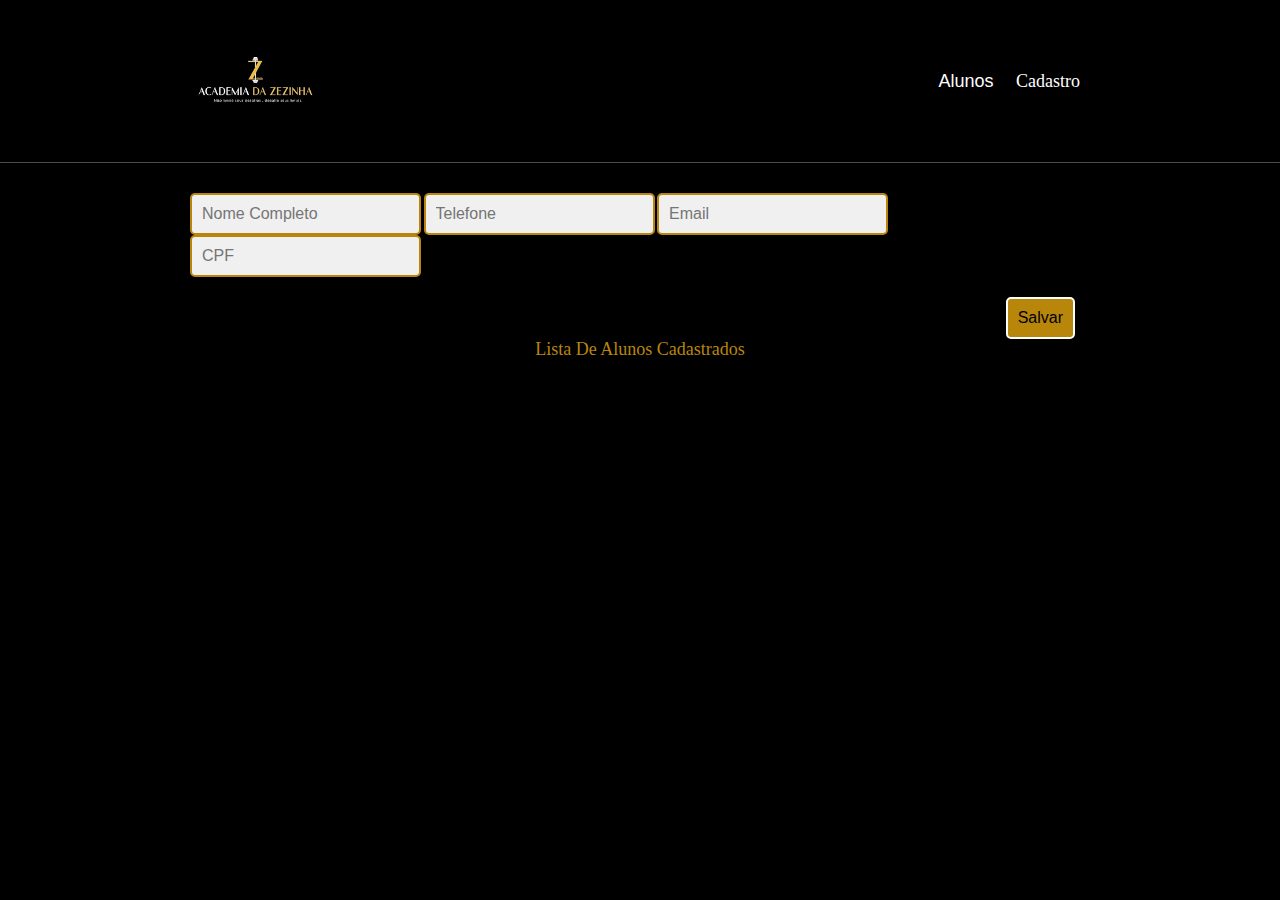
<file: cadastro.html>
<!DOCTYPE html>
<html lang="en">

<head>
    <meta charset="UTF-8">
    <meta name="viewport" content="width=device-width, initial-scale=1.0">
    <title>Home</title>
    <link rel="stylesheet" href="style.css">
</head>

<body>
    <header class="header">
        <section>
            <a href="#" class="logo">
                <img src="academia.png" alt="logo">
            </a>
            <nav class="navaba">
                <button id="btn-list">Alunos</button>
                <a href="cadastro.html">cadastro</a>
            </nav>
        </section>
    </header>
    <section>

        <div id="containerCadastro">
            <div class="input">
                <input type="text" id="nome" name="nome" placeholder="Nome Completo" required>
                <input type="tel" id="telefoneContato" name="telefoneContato" placeholder="Telefone" required>
                <input type="email" id="email" name="email" placeholder="Email" required>
                <input type="text" id="cpf" name="cpf" placeholder="CPF" required pattern="\d{3}\.\d{3}\.\d{3}-\d{2}">

            </div>
        </div>
        <div class="btn-mv">
            <button id="btn-save">Salvar</button>
        </div>

        <div id="container-alunos">
            <p id="tituloLista">Lista de Alunos Cadastrados</p>

        </div>

        <div class="listadealunos">
            <ul id="alunosCadastrados"></ul>
        </div>


    </section>
    <script src="script.js"></script>

</body>
</body>

</html>
</file>
<file: style.css>
:root {
    --main-color: #ffffff;
    --bg: rgb(0, 0, 0);
    --border: 0.1rem solid rgba(255, 255, 255, 0.3);
    font-size: 10px;
    transition: 0.3s linear;

}

* {
    margin: 0;
    padding: 0;
    outline: none;
    border: none;
    text-decoration: none;
    text-transform: capitalize;
    transition: 0, 2 linear;
}

body {
    background-color: var(--bg);
}

section {
    padding: 3rem 2rem;
    margin: 0 auto;
    max-width: 900px;

}

.header {
    border-bottom: var(--border);
    background-color: black;

}

.header section {
    display: flex;
    align-items: center;
    justify-content: space-between;
    padding-top: 1.5rem;
    padding-bottom: 1.5rem;
}

.logo img {
    width: 130px;
    height: auto;

}

.navaba a {
    margin: 0 1rem;
    font-size: 1.8rem;
    color: #ffffff
}

.navaba a:hover {
    color: darkgoldenrod;
    border-bottom: 0.1rem solid darkgoldenrod;
    padding-bottom: 0.5rem;
    font-size: 2rem;
}

.icons img {
    margin: 1rem;
    cursor: pointer;
}

.icons img:hover {
    width: 35px;
    height: 35px;

}

#form-contato {
    display: flex;
    align-items: center;
    padding-top: 1.5rem;
    padding-bottom: 1.5rem;
}

#btn-list {
    margin: 0 1rem;
    font-size: 1.8rem;
    color: #fffefe;
    background-color: black;
    cursor: pointer;
}

#container-alunos {
    background-color: black;
    color: darkgoldenrod;
    font-size: 1.8rem;
    display: flex;
    justify-content: center;

}

.listadealunos {
    color: #fffefe;
    font-size: 16px;
    display: flex;
    flex-direction: column;
    gap: 20px;
    margin-top: 20px;
    padding: 0;

}

input {
    padding: 10px;
    font-size: 16px;
    border: 2px solid darkgoldenrod;
    border-radius: 5px;
    background-color: #f0f0f0;
    outline: none;
}

input:focus {
    border-color: #2196F3;
    background-color: #e0f7fa;
}

#btn-save {
    display: flex;
    padding: 10px;
    font-size: 16px;
    border: 2px solid rgb(255, 255, 255);
    border-radius: 5px;
    background-color: darkgoldenrod;
    outline: none;
}

.btn-mv {
    display: flex;
    justify-content: end;
    margin-top: 20px;
    position: relative;
    left: -15px;
}

#alunosCadastrados {
    list-style-type: none;
    margin-top: 20px;
    display: flex;
    flex-direction: column;
    gap: 1.5rem;

}
</file>
